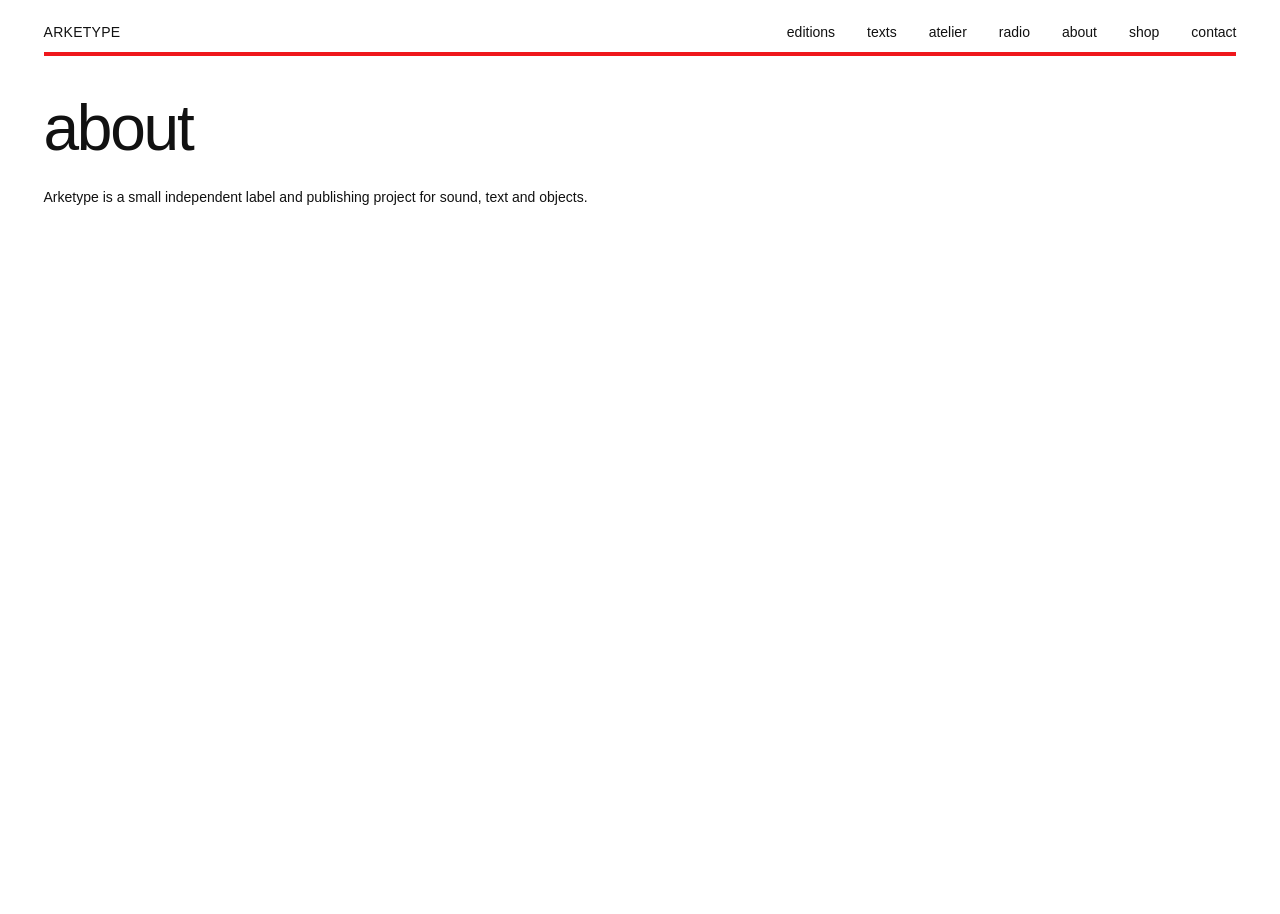
<file: about/index.html>
<!doctype html><html lang="en"><head><meta charset="utf-8"><meta name="viewport" content="width=device-width,initial-scale=1"><title>Arketype — About</title><link rel="stylesheet" href="/styles.css"></head><body><header class="site-header"><a class="wordmark" href="/">ARKETYPE</a><nav class="nav"><a href="/editions/">editions</a><a href="/texts/">texts</a><a href="/atelier/">atelier</a><a href="/radio/">radio</a><a href="/about/">about</a><a href="/shop/">shop</a><a href="/contact/">contact</a></nav></header><main class="page"><h1 class="page-title">about</h1><p class="page-note">Arketype is a small independent label and publishing project for sound, text and objects.</p></main></body></html>
</file>
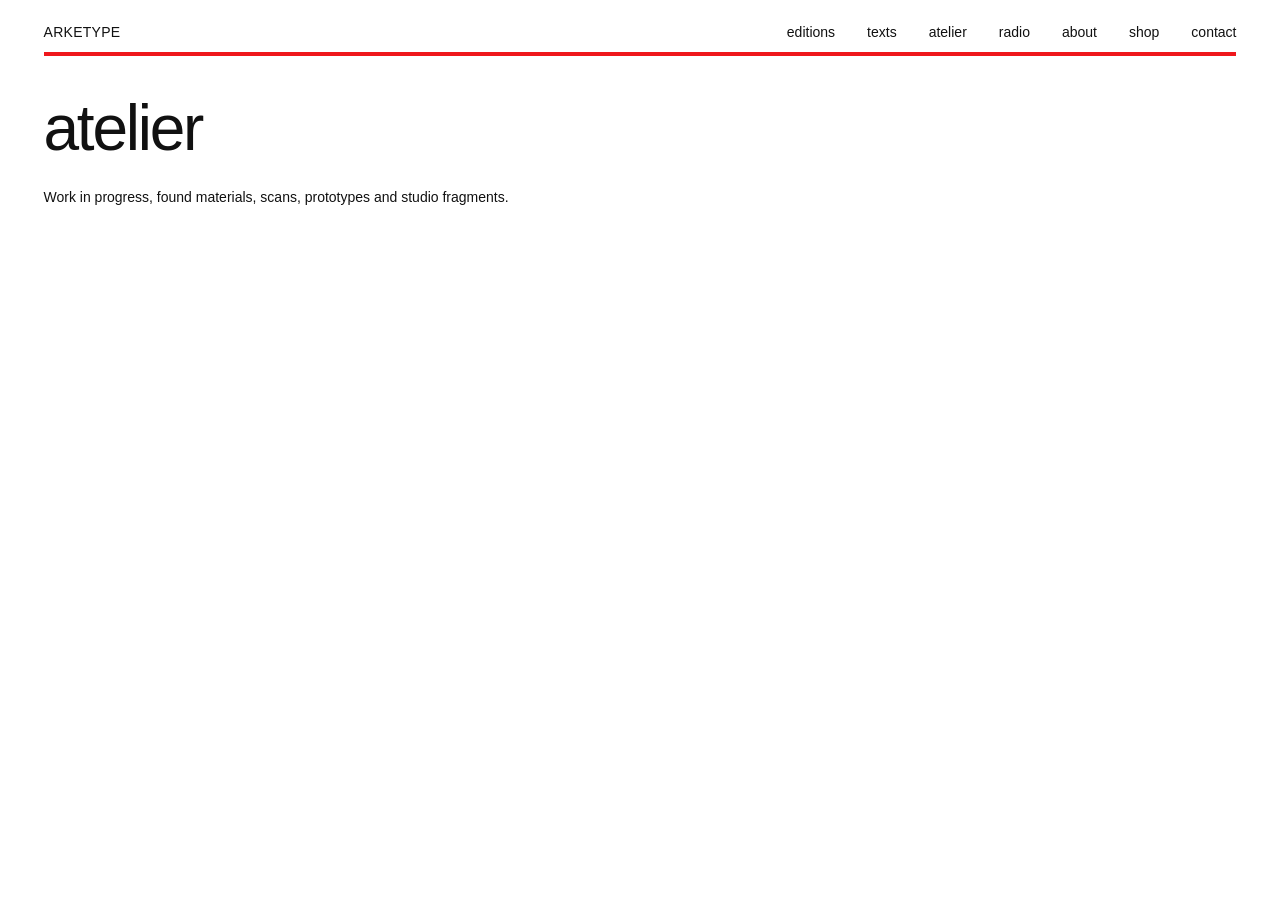
<file: atelier/index.html>
<!doctype html><html lang="en"><head><meta charset="utf-8"><meta name="viewport" content="width=device-width,initial-scale=1"><title>Arketype — Atelier</title><link rel="stylesheet" href="/styles.css"></head><body><header class="site-header"><a class="wordmark" href="/">ARKETYPE</a><nav class="nav"><a href="/editions/">editions</a><a href="/texts/">texts</a><a href="/atelier/">atelier</a><a href="/radio/">radio</a><a href="/about/">about</a><a href="/shop/">shop</a><a href="/contact/">contact</a></nav></header><main class="page"><h1 class="page-title">atelier</h1><p class="page-note">Work in progress, found materials, scans, prototypes and studio fragments.</p></main></body></html>
</file>
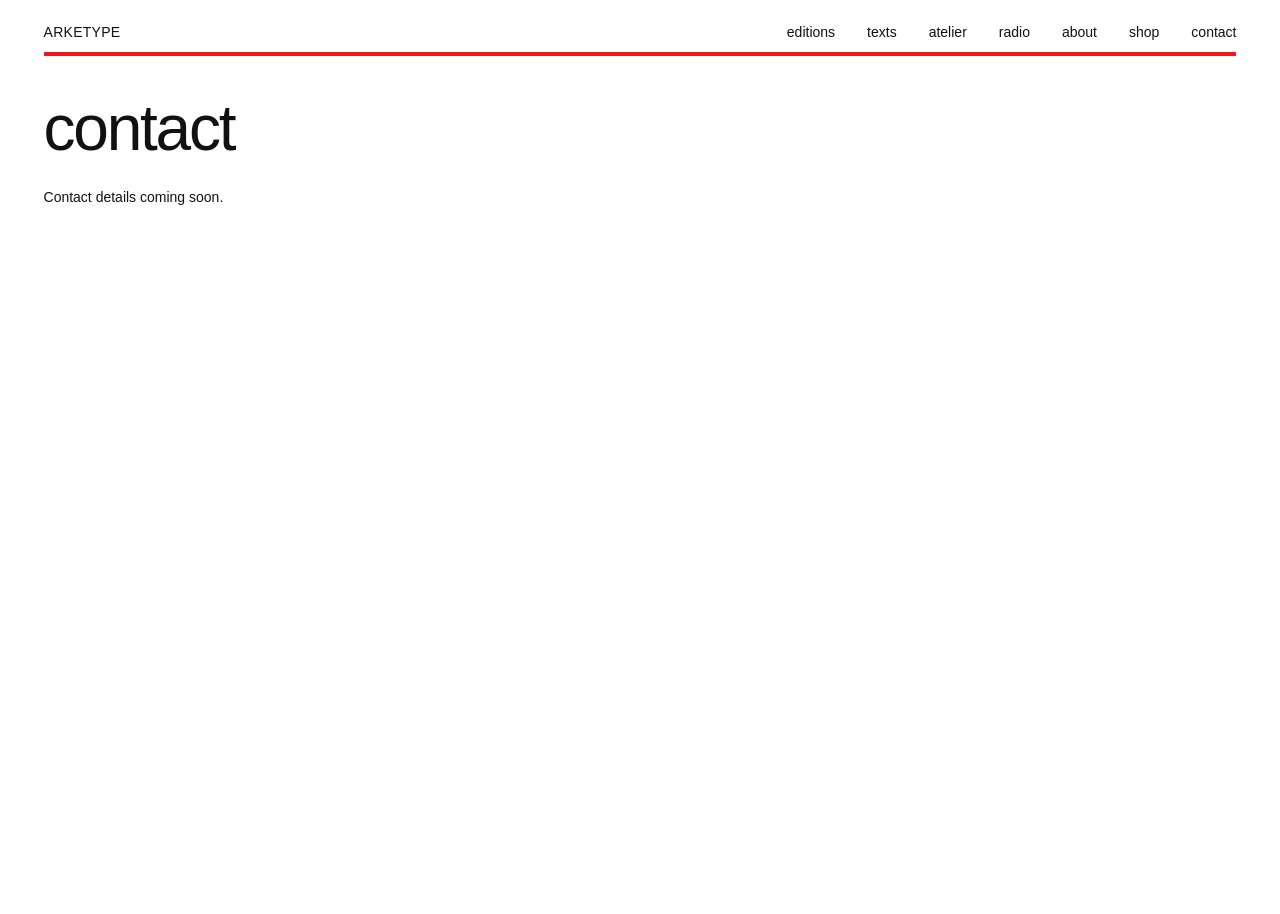
<file: contact/index.html>
<!doctype html><html lang="en"><head><meta charset="utf-8"><meta name="viewport" content="width=device-width,initial-scale=1"><title>Arketype — Contact</title><link rel="stylesheet" href="/styles.css"></head><body><header class="site-header"><a class="wordmark" href="/">ARKETYPE</a><nav class="nav"><a href="/editions/">editions</a><a href="/texts/">texts</a><a href="/atelier/">atelier</a><a href="/radio/">radio</a><a href="/about/">about</a><a href="/shop/">shop</a><a href="/contact/">contact</a></nav></header><main class="page"><h1 class="page-title">contact</h1><p class="page-note">Contact details coming soon.</p></main></body></html>
</file>
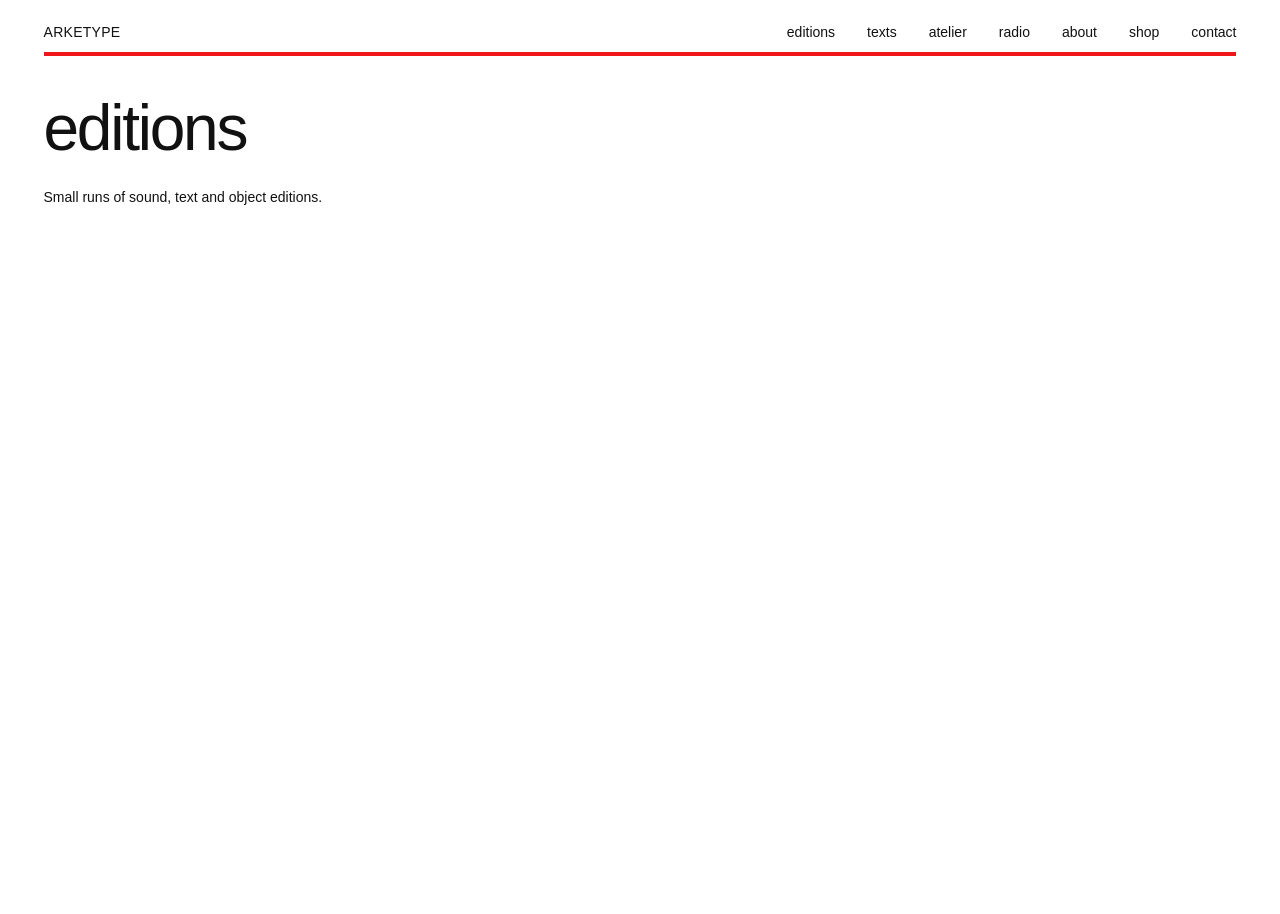
<file: editions/index.html>
<!doctype html><html lang="en"><head><meta charset="utf-8"><meta name="viewport" content="width=device-width,initial-scale=1"><title>Arketype — Editions</title><link rel="stylesheet" href="/styles.css"></head><body><header class="site-header"><a class="wordmark" href="/">ARKETYPE</a><nav class="nav"><a href="/editions/">editions</a><a href="/texts/">texts</a><a href="/atelier/">atelier</a><a href="/radio/">radio</a><a href="/about/">about</a><a href="/shop/">shop</a><a href="/contact/">contact</a></nav></header><main class="page"><h1 class="page-title">editions</h1><p class="page-note">Small runs of sound, text and object editions.</p></main></body></html>
</file>
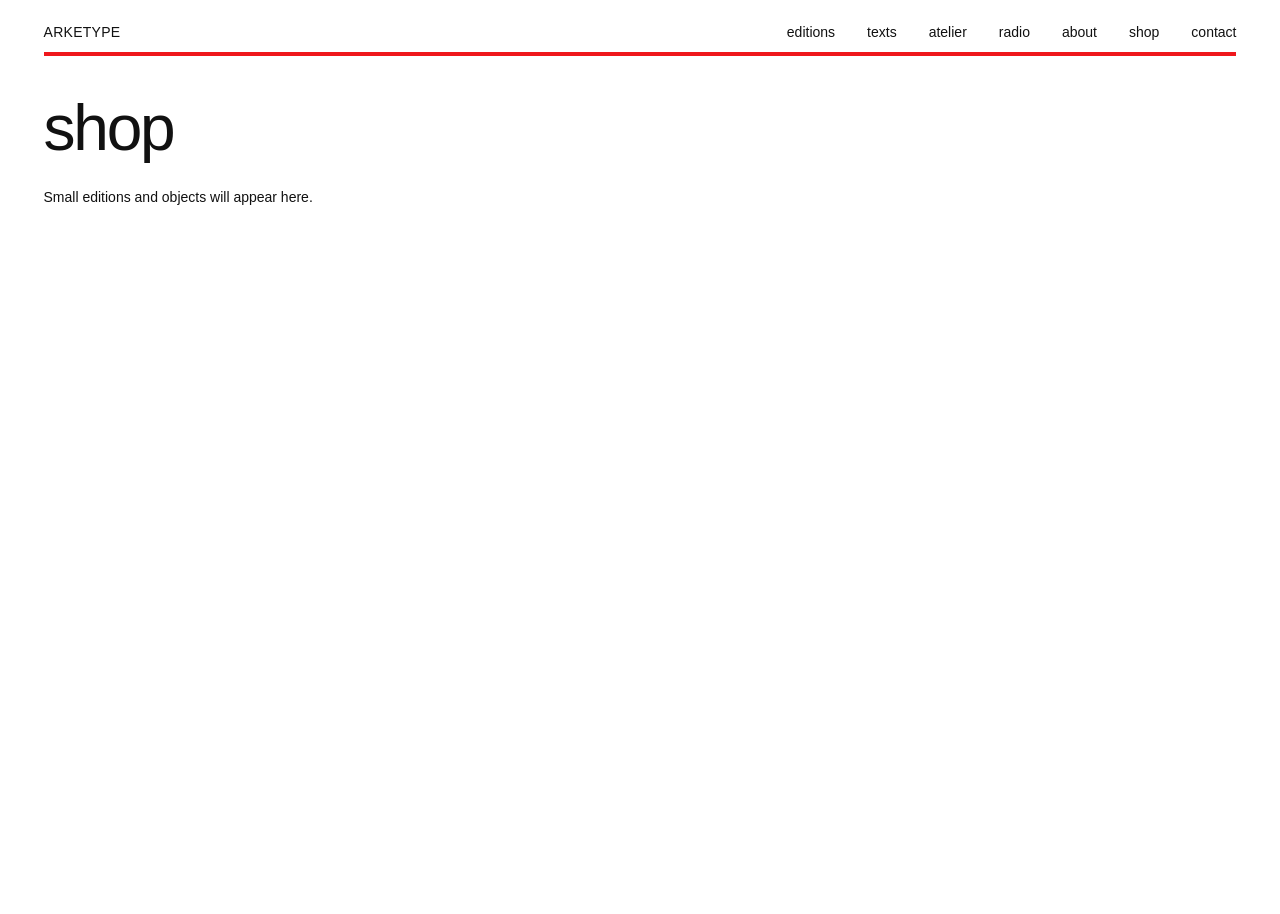
<file: shop/index.html>
<!doctype html><html lang="en"><head><meta charset="utf-8"><meta name="viewport" content="width=device-width,initial-scale=1"><title>Arketype — Shop</title><link rel="stylesheet" href="/styles.css"></head><body><header class="site-header"><a class="wordmark" href="/">ARKETYPE</a><nav class="nav"><a href="/editions/">editions</a><a href="/texts/">texts</a><a href="/atelier/">atelier</a><a href="/radio/">radio</a><a href="/about/">about</a><a href="/shop/">shop</a><a href="/contact/">contact</a></nav></header><main class="page"><h1 class="page-title">shop</h1><p class="page-note">Small editions and objects will appear here.</p></main></body></html>
</file>
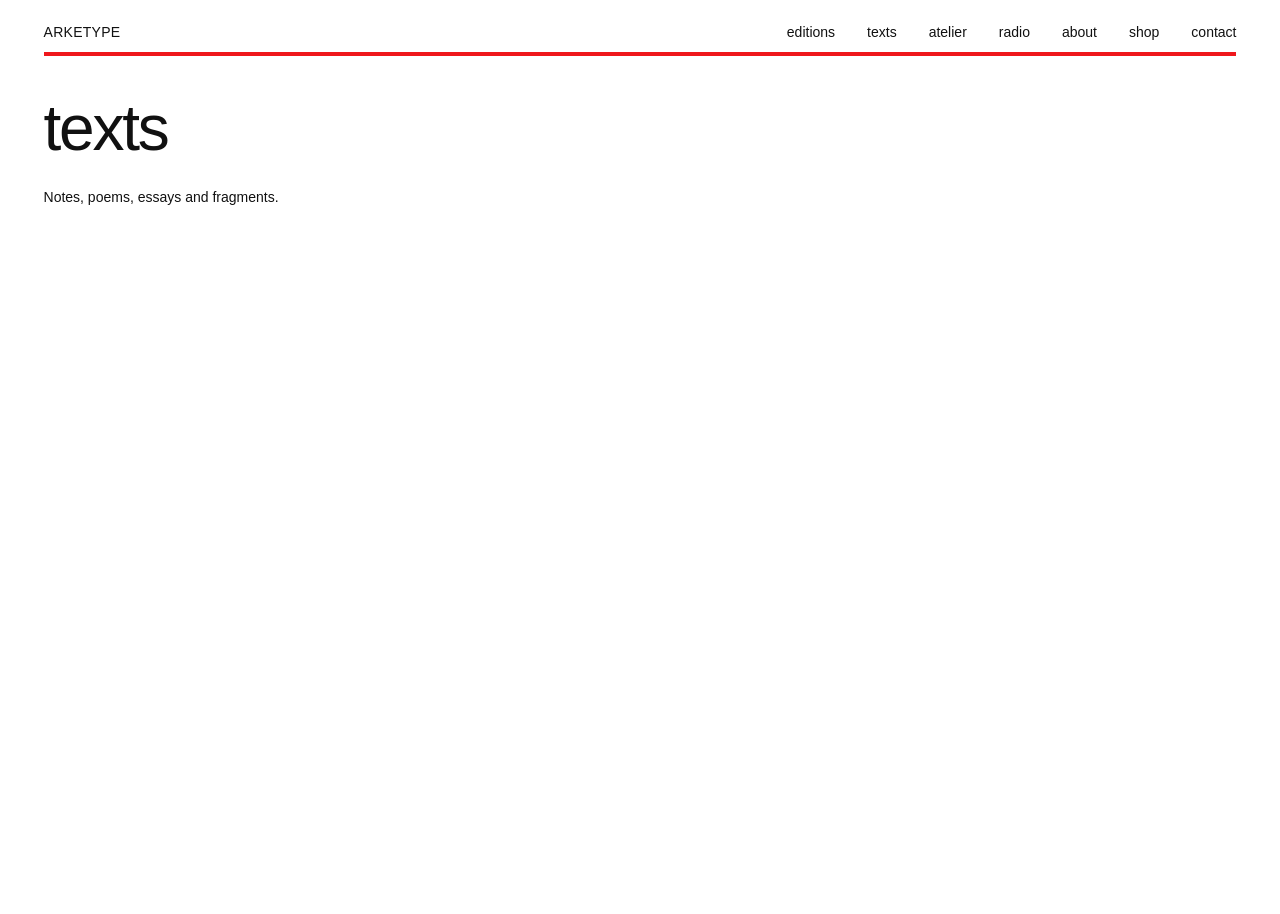
<file: texts/index.html>
<!doctype html><html lang="en"><head><meta charset="utf-8"><meta name="viewport" content="width=device-width,initial-scale=1"><title>Arketype — Texts</title><link rel="stylesheet" href="/styles.css"></head><body><header class="site-header"><a class="wordmark" href="/">ARKETYPE</a><nav class="nav"><a href="/editions/">editions</a><a href="/texts/">texts</a><a href="/atelier/">atelier</a><a href="/radio/">radio</a><a href="/about/">about</a><a href="/shop/">shop</a><a href="/contact/">contact</a></nav></header><main class="page"><h1 class="page-title">texts</h1><p class="page-note">Notes, poems, essays and fragments.</p></main></body></html>
</file>
<file: styles.css>
:root {
  --ink: #111;
  --red: #ef171c;
  --line: 4px;
  --pad-x: clamp(20px, 3.4vw, 56px);
  --header-y: 24px;
}

* { box-sizing: border-box; }

html, body { min-height: 100%; }

body {
  margin: 0;
  background: #fff;
  color: var(--ink);
  font-family: Helvetica, Arial, sans-serif;
  font-size: 14px;
  -webkit-font-smoothing: antialiased;
}

a { color: inherit; text-decoration: none; }

.site-header {
  display: flex;
  align-items: baseline;
  justify-content: space-between;
  gap: 32px;
  padding: var(--header-y) var(--pad-x) 12px;
}

.wordmark {
  font-size: 14px;
  line-height: 1;
  letter-spacing: .02em;
  font-weight: 400;
  white-space: nowrap;
}

.nav {
  display: flex;
  align-items: baseline;
  gap: clamp(20px, 2.5vw, 40px);
  margin-left: auto;
}

.nav a { font-size: 14px; }
.nav a:hover, .wordmark:hover { opacity: .55; }

.home-grid {
  position: relative;
  display: grid;
  grid-template-columns: minmax(0, 1fr) clamp(220px, 19vw, 310px);
  min-height: calc(100vh - 82px);
  margin: 0 var(--pad-x) var(--pad-x);
  border: var(--line) solid var(--red);
}

.main-field {
  position: relative;
  min-height: 720px;
  border-right: var(--line) solid var(--red);
  overflow: hidden;
}

.side-field {
  display: grid;
  grid-template-rows: .95fr 1.05fr;
}

.side-cell:first-child { border-bottom: var(--line) solid var(--red); }

.geometry {
  position: absolute;
  background: var(--red);
  transform-origin: left top;
}

.geometry-diagonal {
  top: 64px;
  left: 0;
  width: 364.6px;
  height: var(--line);
  transform: rotate(45deg);
  clip-path: polygon(0 0, calc(100% - var(--line)) 0, 100% 100%, var(--line) 100%);
  z-index: 0;
}

.geometry-vertical {
  top: 318px;
  left: 255px;
  width: var(--line);
  height: calc(100% - 318px);
  z-index: 1;
}

.geometry-horizontal {
  top: 318px;
  left: 255px;
  width: min(42vw, 510px);
  height: var(--line);
  z-index: 1;
}

.page {
  min-height: calc(100vh - 82px);
  margin: 0 var(--pad-x) var(--pad-x);
  border-top: var(--line) solid var(--red);
  padding: 42px 0 80px;
}

.page-title {
  margin: 0;
  font-size: clamp(28px, 5vw, 72px);
  line-height: .95;
  font-weight: 400;
  letter-spacing: -.035em;
}

.page-note {
  max-width: 38rem;
  margin-top: 28px;
  line-height: 1.45;
}

@media (max-width: 760px) {
  :root { --line: 3px; }

  .site-header {
    align-items: flex-start;
    flex-direction: column;
    gap: 16px;
  }

  .nav {
    width: 100%;
    gap: 14px 20px;
    flex-wrap: wrap;
  }

  .home-grid {
    grid-template-columns: 1fr;
  }

  .main-field {
    min-height: 68vh;
    border-right: 0;
    border-bottom: var(--line) solid var(--red);
  }

  .side-field {
    min-height: 260px;
    grid-template-columns: 1fr 1fr;
    grid-template-rows: 1fr;
  }

  .side-cell:first-child {
    border-bottom: 0;
    border-right: var(--line) solid var(--red);
  }

  .geometry-diagonal {
    width: 263.2px;
    top: 48px;
  }

  .geometry-vertical,
  .geometry-horizontal {
    top: 232px;
    left: 184px;
  }

  .geometry-vertical { height: calc(100% - 232px); }
  .geometry-horizontal { width: 42vw; }
}
</file>
